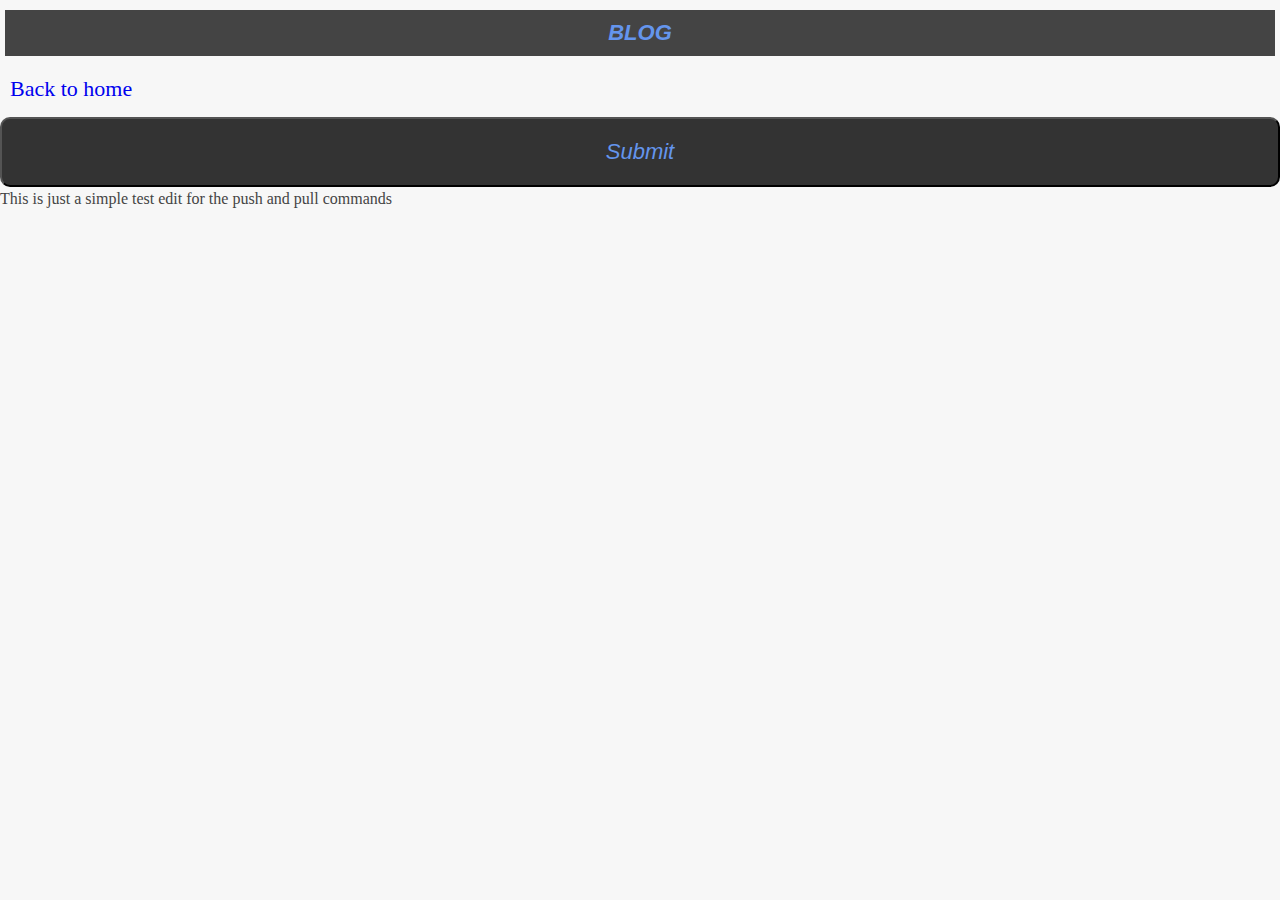
<file: blog.html>
<!DOCTYPE html>
<html>
  <head>
    <title>BLOG</title>
    <style>
      *{
        margin:0;
        padding: 0;
      }
      a{
        text-decoration: none;
        font-size: 22px;
        cursor: pointer;
        display: inline block;
        padding: 10px;
        
      }
      h2{
        margin: 10px 5px;
        display: block;
        text-align: center;
        font-size: 30px;
        font-family: sans-serif;
        color:burlywood;
        
        backdrop-filter: 5px;
      }
      .submitButton{
        display: block;
        font-size: 22px;
        font-style: italic;
        color:cornflowerblue;
        background-color: #333;
        border-radius: 10px;
        margin-top: 5px;
        width: 100%;
        padding: 10px;
        transition: all .2s ease-in-out;
      }
      .submitButton:active{
        transform: translate(0,18%);
      }

    </style>
    <link href="/style.css" rel="stylesheet"/>

  </head>
  <body>
    <h2 class="heading">BLOG</h2>
    <a href="index.html">Back to home</a>
    <button class="submitButton"><a>Submit</a></button>
    <p>This is just a simple test edit for the push and pull commands </p>
  </body>
</html>
</file>
<file: style.css>
:root{
    --primaryColor:rgb(137,196,196,.7);
    --secondaryColor:cornflowerblue;
}
*{
    margin: 0;
    padding: 0;
}
body{
 
    background-color: #f7f7f7;
}

a{
    display: inline-block;
    transition: all .2s ease-in;

}
a:active{
    transform: translateY(10%);
color: coral;


}
h1{
    color: var(--primaryColor);
  
}
ul li:first-child{
    color: var(--secondaryColor);
}
p{
    color: #444;
    line-height: 1.5rem;
}
.heading{
    display: block;
    font-style: italic;
    color: cornflowerblue;
    font-size: 22px;
    text-align: center;
    padding: 10px;
    margin-bottom: 10px;
    background-color: #444;
}
</file>
